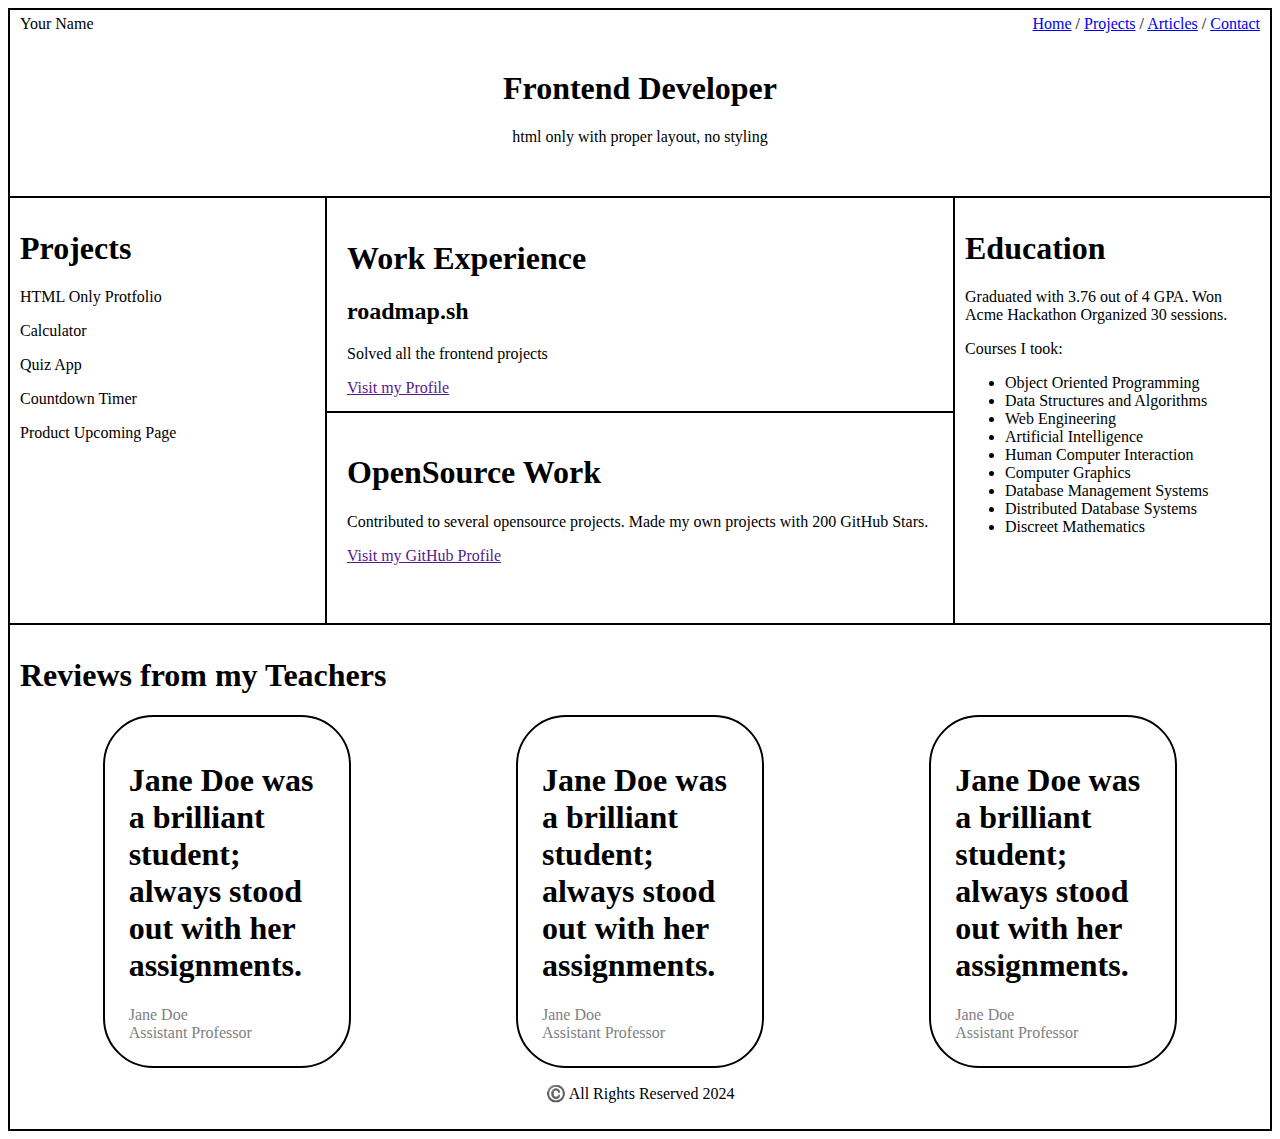
<file: index.html>
<!DOCTYPE html>
<html lang="en">
<head>
    <meta charset="UTF-8">
    <meta name="viewport" content="width=device-width, initial-scale=1.0">
    <title>HTML-Only Website</title>
    <meta property="og:title" content="HTML-Only Website">
    <meta property="og:type" content="website">
    <meta property="og:image" content="">
    <meta property="og:url" content="">
    <link rel="stylesheet" href="styles.css">
</head>
<body>
    <header>
        <section class="navbar">
            <img id="pfp" href="">
            <div id="name">Your Name</div>
            <nav id="nav">
                <a href="index.html">Home</a> /
                <a href="projects.html">Projects</a> /
                <a href="articles.html">Articles</a> /
                <a href="contact.html">Contact</a>
            </nav>
        </section>

        <section id="title">
            <h1 id="position">Frontend Developer</h1>
            <p id="description">html only with proper layout, no styling</p>
        </section>
    </header>

    <main>
        <div class="flex-container columns">
            <section class="column side">
                <h1 class="heading">Projects</h1>
                <p class="project">HTML Only Protfolio</p>
                <p class="project">Calculator</p>
                <p class="project">Quiz App</p>
                <p class="project">Countdown Timer</p>
                <p class="project">Product Upcoming Page</p>
            </section>
            
            <section class="column mid">
                <div class="container">
                    <section class="article">
                        <h1 class="heading">Work Experience</h1>
                        <h2>roadmap.sh</h2>
                        <p>Solved all the frontend projects</p>
                        <p><a href="" target="_blank">Visit my Profile</a></p>
                    </section>
                </div>

                    <div id="border"></div>
                    
                <div class="container">
                    <section class="article">
                        <h1 class="heading">OpenSource Work</h1>
                        <p>Contributed to several opensource projects. Made my own projects with 200 GitHub Stars.</p>
                        <p><a href="" target="_blank">Visit my GitHub Profile</a></p>
                    </section>
                </div>
            </section>
                
            <section class="column side">
                <h1 class="heading">Education</h1>
                <p>Graduated with 3.76 out of 4 GPA. Won Acme Hackathon Organized 30 sessions.</p>
                <p>Courses I took:</p>
                <ul id="courses">
                    <li class="course">Object Oriented Programming</li>
                    <li class="course">Data Structures and Algorithms</li>
                    <li class="course">Web Engineering</li>
                    <li class="course">Artificial Intelligence</li>
                    <li class="course">Human Computer Interaction</li>
                    <li class="course">Computer Graphics</li>
                    <li class="course">Database Management Systems</li>
                    <li class="course">Distributed Database Systems</li>
                    <li class="course">Discreet Mathematics</li>
                </ul>
            </section>
        </div>
    </main>

    <footer>
        <h1 class="heading">Reviews from my Teachers</h1>

        <div class="flex-container reviews">
            <article class="review">
                <div class="bubble">
                    <h1 class="comment">Jane Doe was a brilliant student; always stood out with her assignments.</h1>
                    <p class="teacher">Jane Doe</p>
                    <p class="teacher">Assistant Professor</p>
                </div>
            </article>

            <article class="review">
                <div class="bubble">
                    <h1 class="comment">Jane Doe was a brilliant student; always stood out with her assignments.</h1>
                    <p class="teacher">Jane Doe</p>
                    <p class="teacher">Assistant Professor</p>
                </div>
            </article>

            <article class="review">
                <div class="bubble">
                    <h1 class="comment">Jane Doe was a brilliant student; always stood out with her assignments.</h1>
                    <p class="teacher">Jane Doe</p>
                    <p class="teacher">Assistant Professor</p>
                </div>
            </article>
        </div>

        <p id="copyright">©️ All Rights Reserved 2024</p>
    </footer>
</body>
</html>
</file>
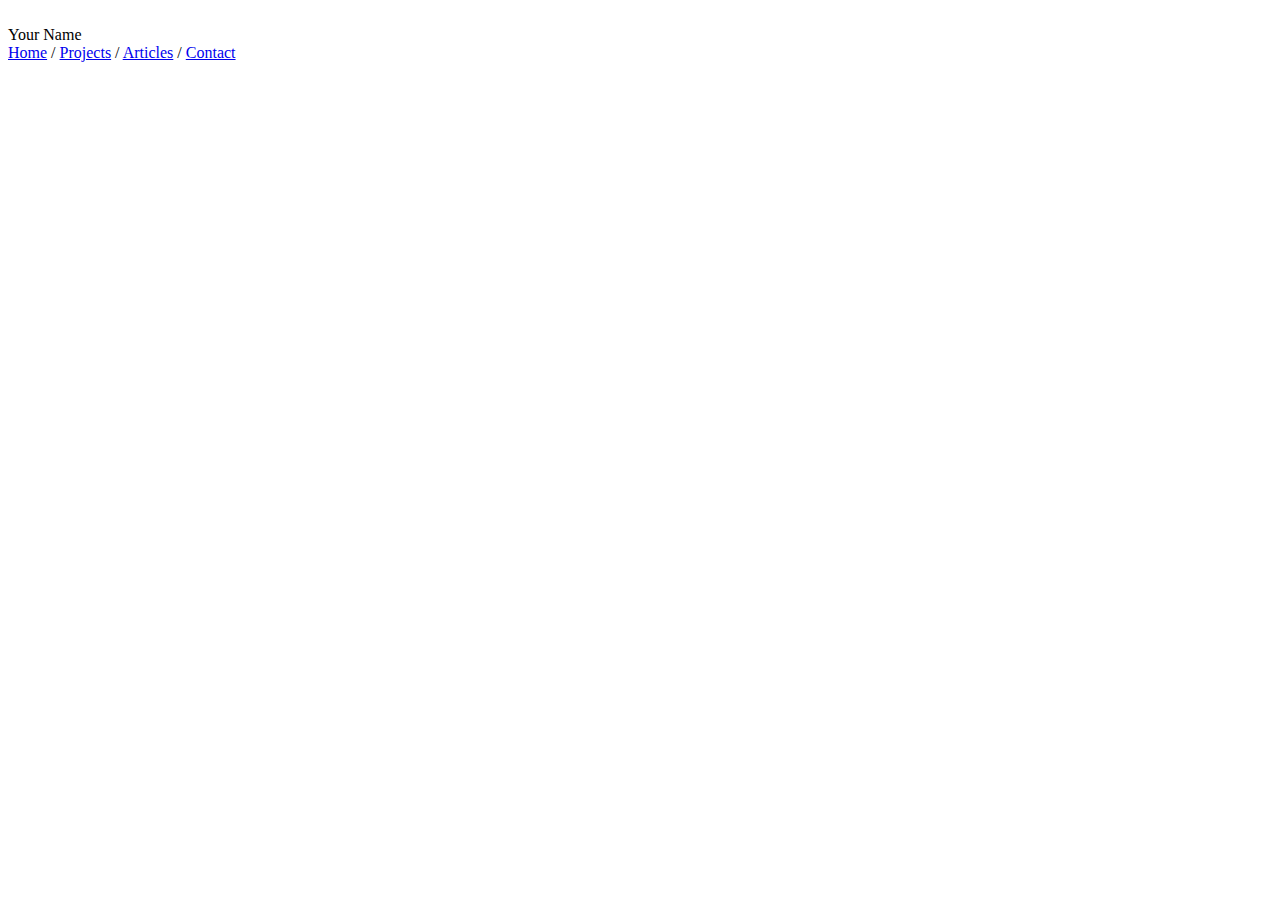
<file: articles.html>
<!DOCTYPE html>
<html lang="en">
<head>
    <meta charset="UTF-8">
    <meta name="viewport" content="width=device-width, initial-scale=1.0">
    <title>Document</title>
</head>
<body>
    <header>
        <section id="navbar">
            <img id="pfp" href="" alt="">
            <div id="name">Your Name</div>
            <nav id="nav">
                <a href="index.html">Home</a> /
                <a href="projects.html">Projects</a> /
                <a href="articles.html">Articles</a> /
                <a href="contact.html">Contact</a>
            </nav>
        </section>
    </header>

    <main>
        <section class="project">
            
        </section>
    </main>

    <footer>
        
    </footer>
</body>
</html>
</file>
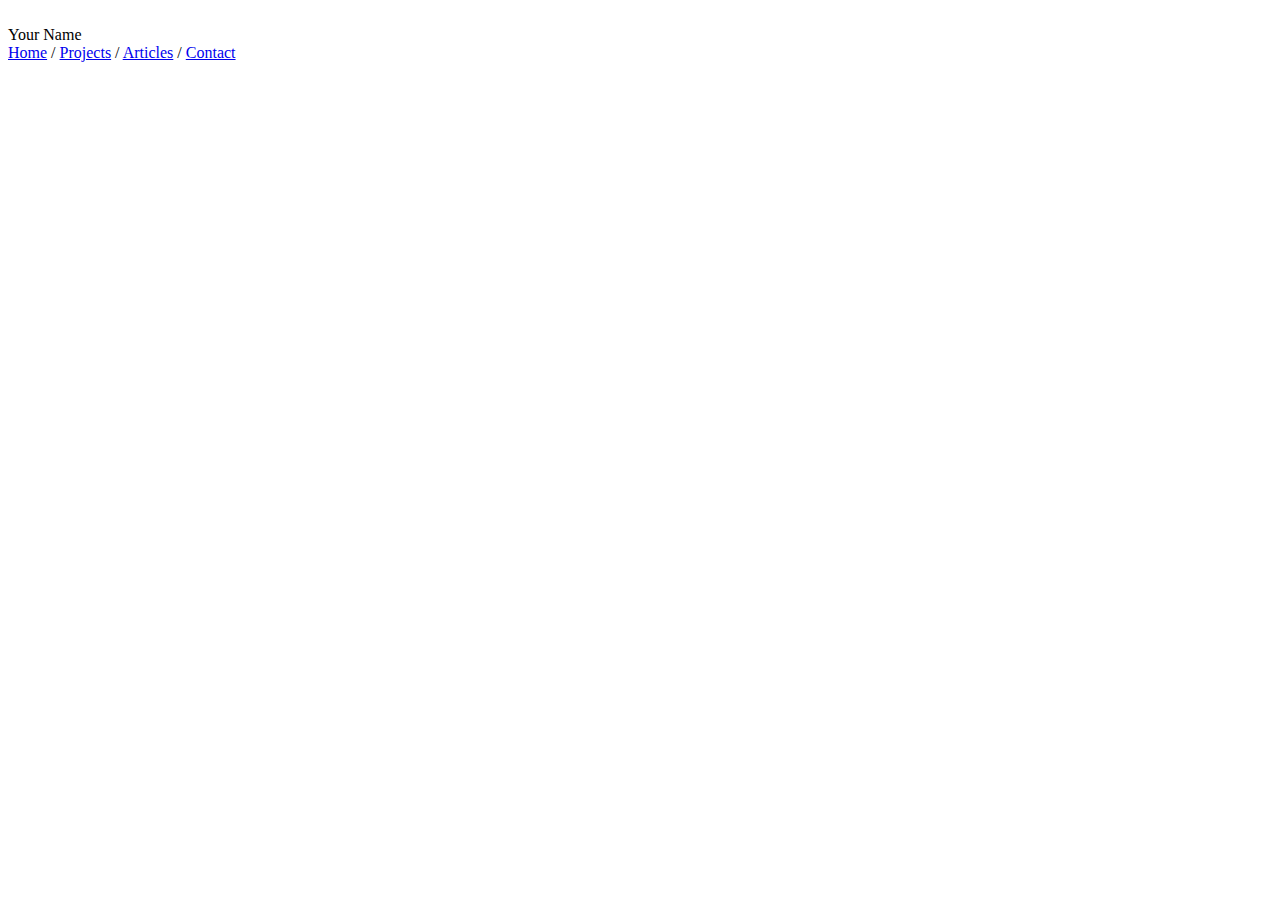
<file: contact.html>
<!DOCTYPE html>
<html lang="en">
<head>
    <meta charset="UTF-8">
    <meta name="viewport" content="width=device-width, initial-scale=1.0">
    <title>Document</title>
</head>
<body>
    <header>
        <section id="navbar">
            <img id="pfp" href="" alt="">
            <div id="name">Your Name</div>
            <nav id="nav">
                <a href="index.html">Home</a> /
                <a href="projects.html">Projects</a> /
                <a href="articles.html">Articles</a> /
                <a href="contact.html">Contact</a>
            </nav>
        </section>
    </header>
    
    <main>

    </main>

    <footer>
        
    </footer>
</body>
</html>
</file>
<file: styles.css>
* {
    box-sizing: border-box;
}

.flex-container {
    display: flex;
}

/* Header */

header {
    border: 2px solid black;
    border-bottom: none;
    text-align: center;
    overflow: auto;
}

.navbar {
padding: 5px 10px;
}

#pfp, #name {
    float: left;
}

#nav {
    float: right;
}

#title {
    clear: both;
    margin: 50px;
}

/* Main */

main {
    border: 2px solid black;
    border-bottom: none;
}

.columns {
    flex-direction: row;
}

.container {
    height: 50%;
}

.mid {
    width: 50%;
    border-left: 2px solid black;
    border-right: 2px solid black;
}

.side {
    width: 25%;
    padding: 10px;
}

.article {
    padding: 20px;
}

#border {
    border: 1px solid black;
}

/* Footer */

footer {
    border: 2px solid black;
    padding: 10px;
}

.reviews {
    flex-direction: row;
    justify-content: center;
}

.review {
    border: 2px solid black;
    border-radius: 50px;
    width: 20%;
    margin: auto;
}

.bubble {
    padding: 1.5rem;
}


.teacher {
    color: grey;
    margin: 0%;
}

#copyright {
    text-align: center;
}
</file>
